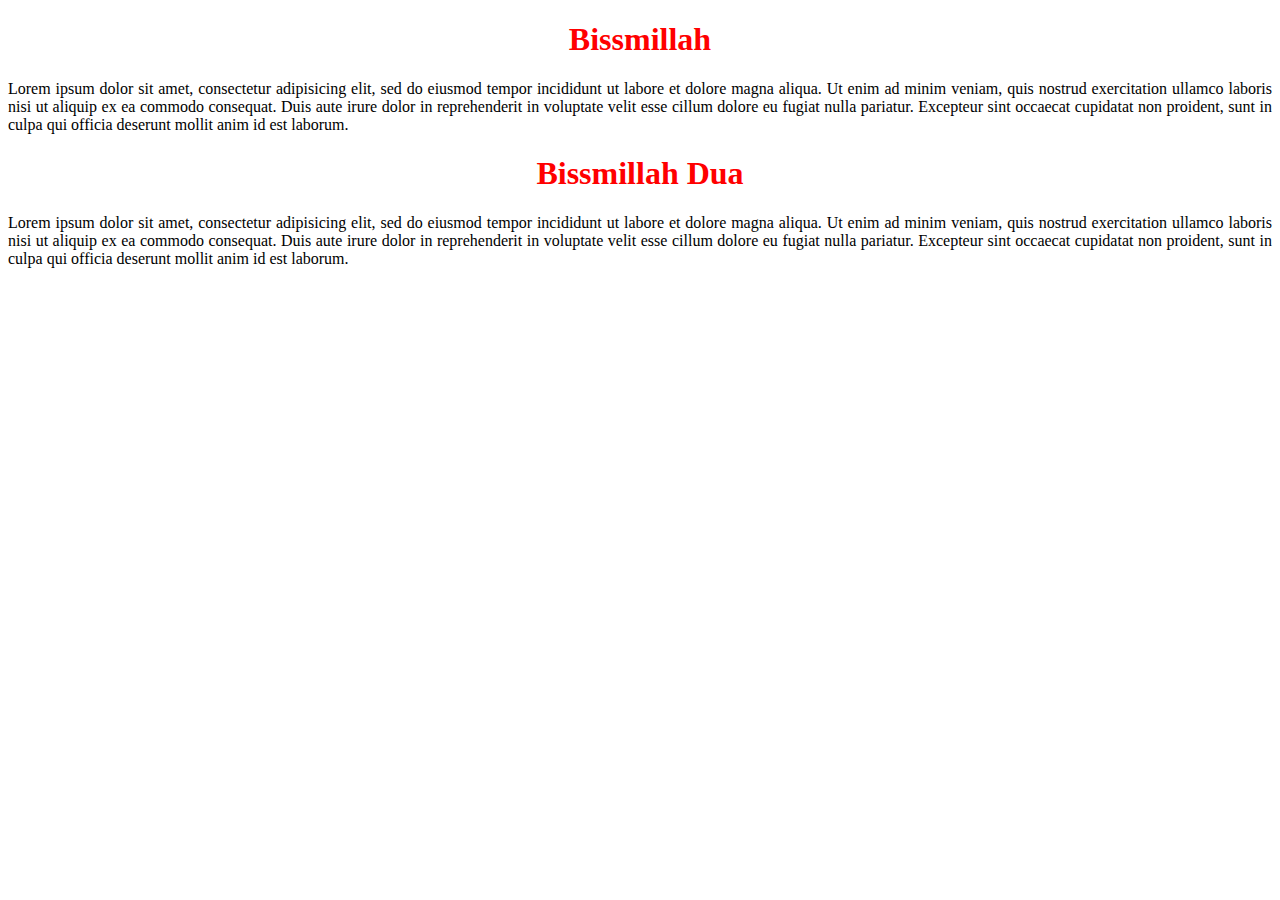
<file: belajar/index.html>
<!-- Tempat belajar HTML dan CSS -->

<!DOCTYPE html>
<html>
<head>
	<title>Belajar CSS</title>
	<link rel="stylesheet" href="belajarcss.css">
</head>
<body>

	<h1>Bissmillah</h1>

	<p>Lorem ipsum dolor sit amet, consectetur adipisicing elit, sed do eiusmod
	tempor incididunt ut labore et dolore magna aliqua. Ut enim ad minim veniam,
	quis nostrud exercitation ullamco laboris nisi ut aliquip ex ea commodo
	consequat. Duis aute irure dolor in reprehenderit in voluptate velit esse
	cillum dolore eu fugiat nulla pariatur. Excepteur sint occaecat cupidatat non
	proident, sunt in culpa qui officia deserunt mollit anim id est laborum.</p>

	<h1>Bissmillah Dua</h1>

	<p>Lorem ipsum dolor sit amet, consectetur adipisicing elit, sed do eiusmod
	tempor incididunt ut labore et dolore magna aliqua. Ut enim ad minim veniam,
	quis nostrud exercitation ullamco laboris nisi ut aliquip ex ea commodo
	consequat. Duis aute irure dolor in reprehenderit in voluptate velit esse
	cillum dolore eu fugiat nulla pariatur. Excepteur sint occaecat cupidatat non
	proident, sunt in culpa qui officia deserunt mollit anim id est laborum.</p>


</body>
</html>
</file>
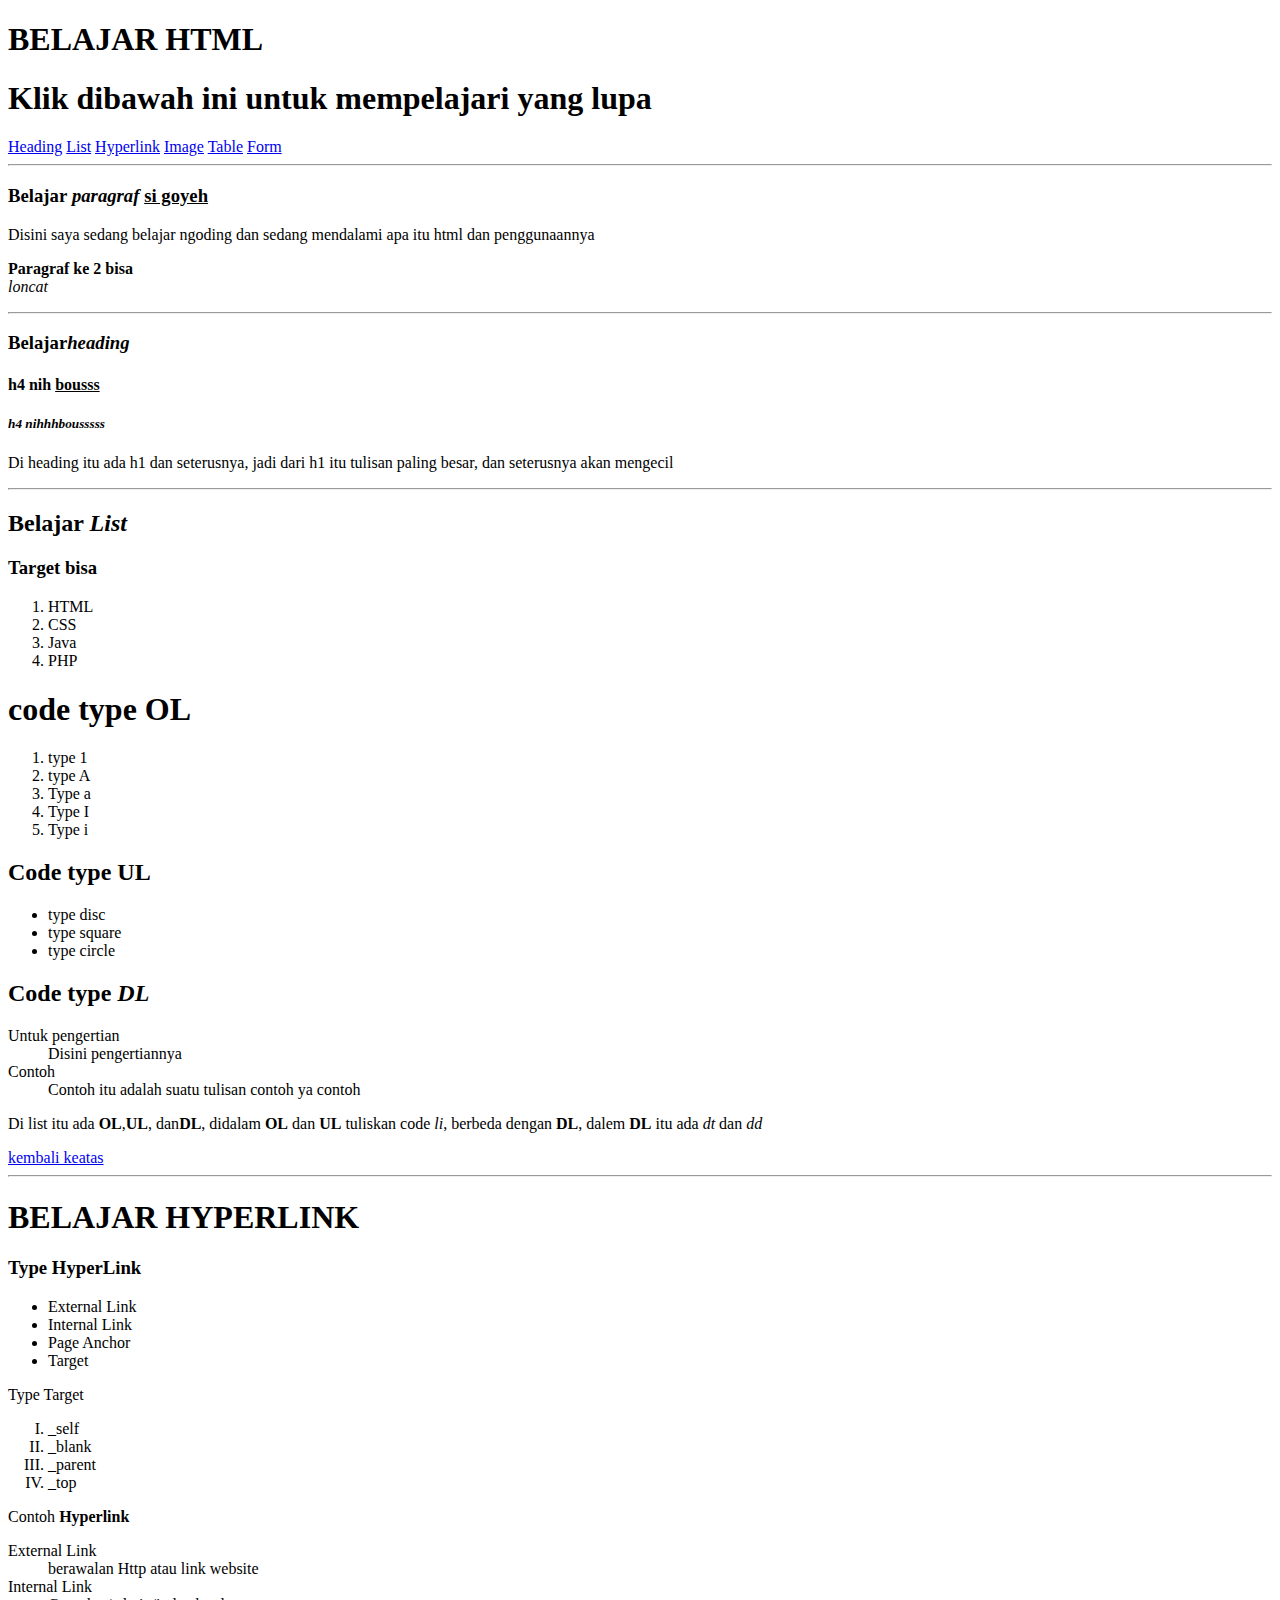
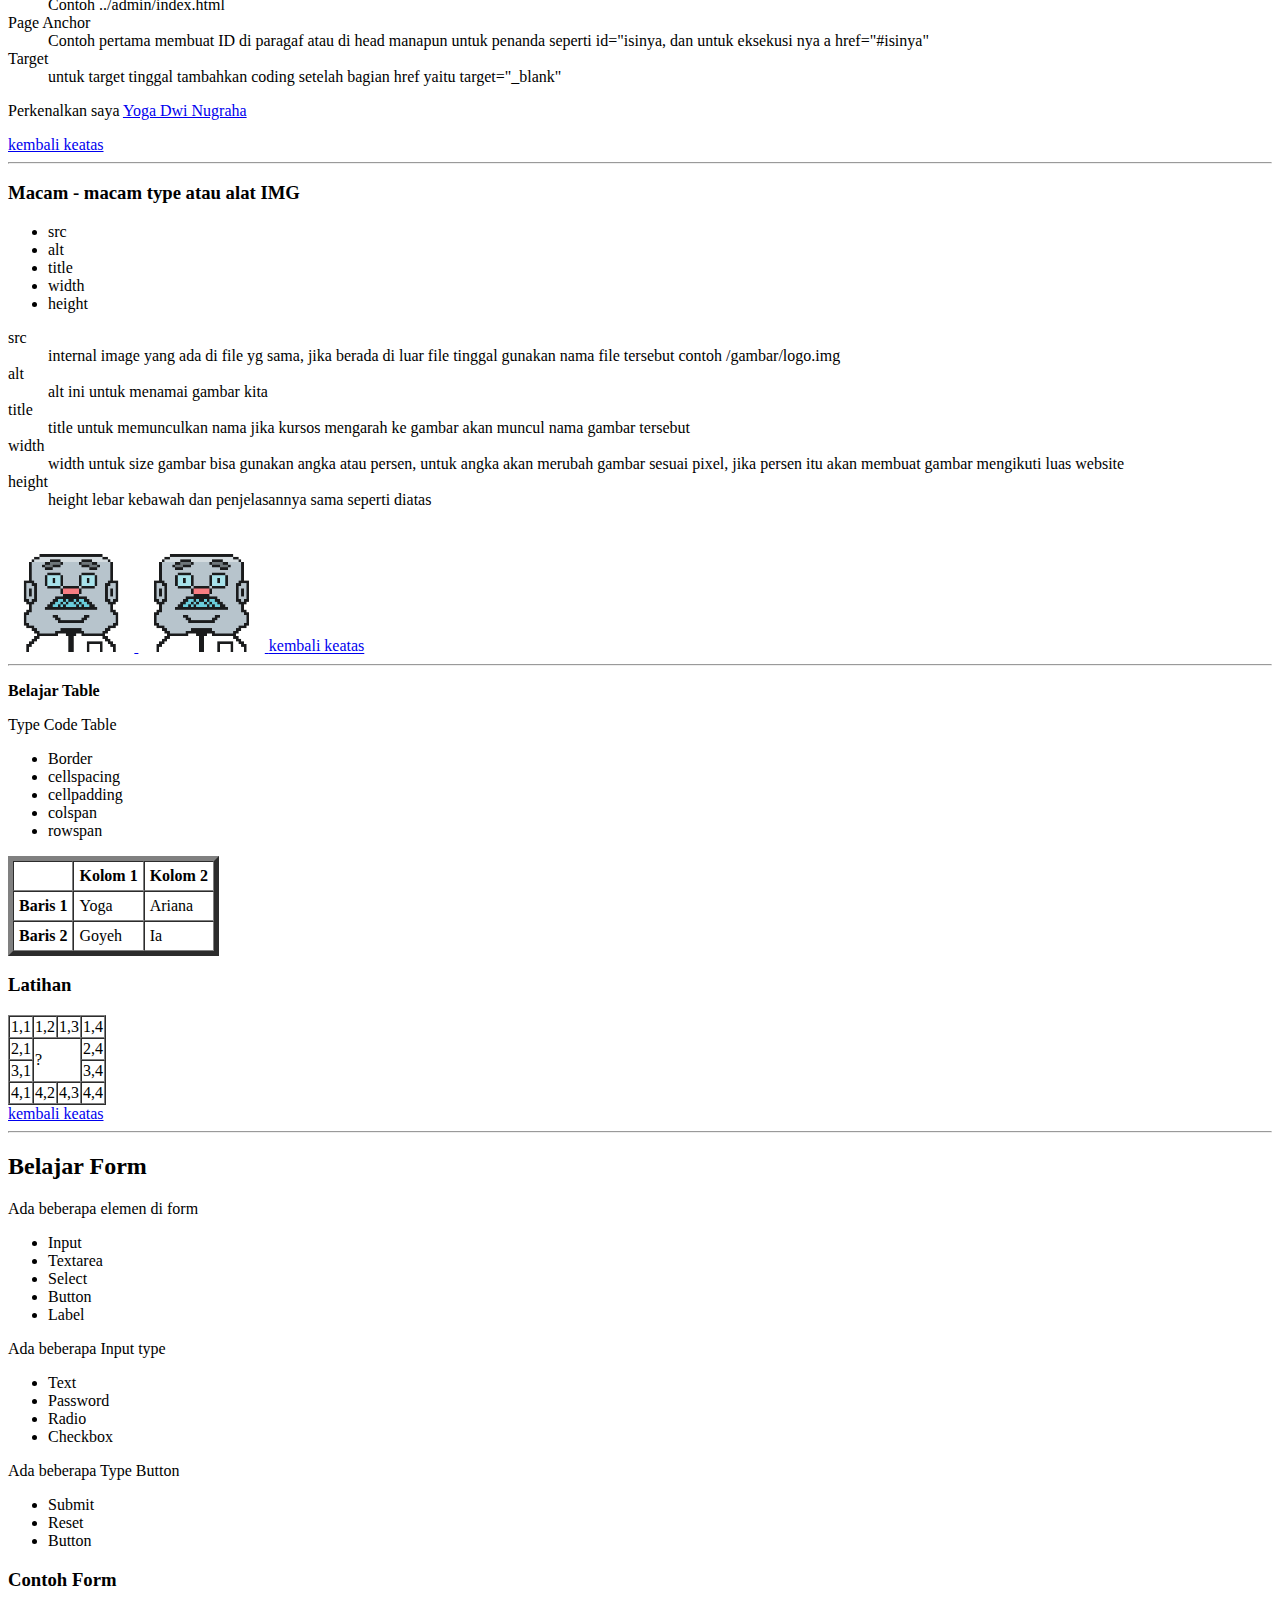
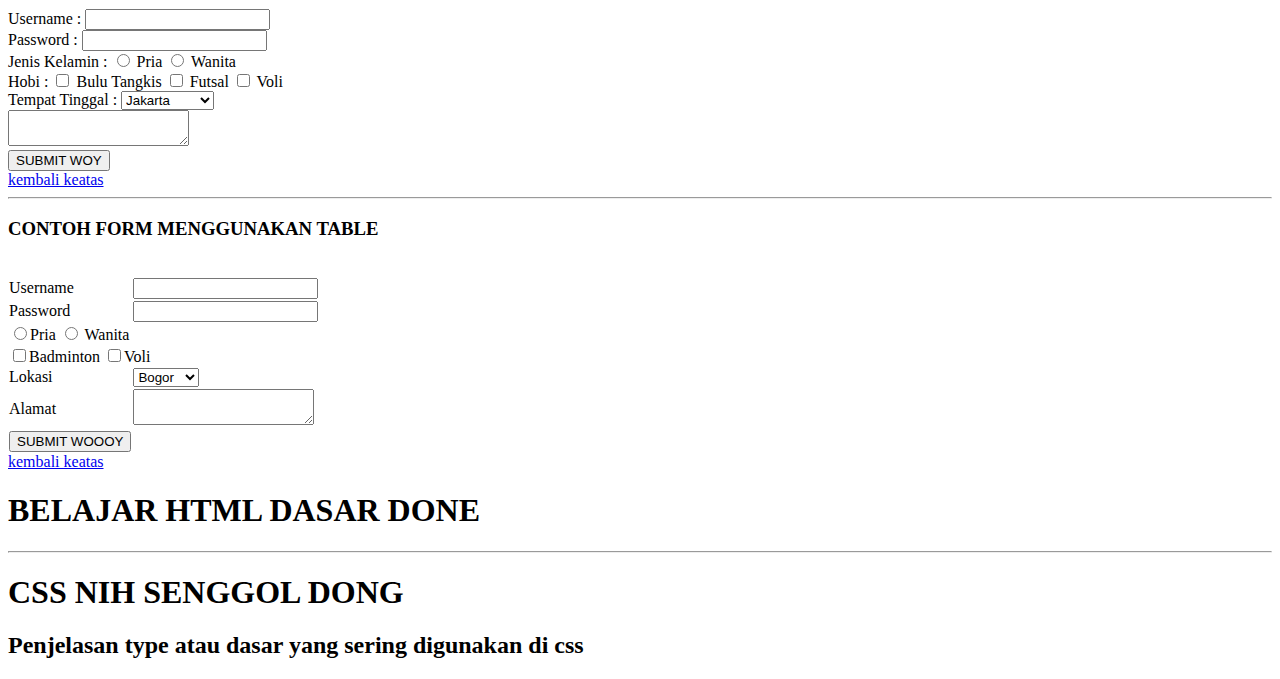
<file: belajar/belajarhtml.html>
<!DOCTYPE html>
<html>
<head>
	<title>belajar ngoding</title>
</head>

<!-- belajar paragraf -->
<body>
<h1 style="size: 1000">BELAJAR HTML</h1>
<h1 id="atas">Klik dibawah ini untuk mempelajari yang lupa</h1>

	
	<a href="#heading">Heading</a>
	<a href="#list">List</a>
	<a href="#hyperlink">Hyperlink</a>
	<a href="#image">Image</a>
	<a href="#table">Table</a>
	<a href="#form">Form</a>


<hr>
	<h3><b>Belajar</b> <i>paragraf</i> <u>si goyeh</u></h3>
	<p>Disini saya sedang belajar ngoding dan sedang mendalami apa itu html dan penggunaannya</p>
	<p><strong>Paragraf ke 2 bisa</strong> <br><em>loncat</em></p>
	<hr>
<!-- Belajar heading -->

	<h3 id="heading"><strong>Belajar</strong><em>heading</em></h3>
	<h4><b>h4 nih <u>bousss</u></b></h4>
	<h5><i>h4 nihhh</i><em>bousssss</em></h5>

	<p>Di heading itu ada h1 dan seterusnya, jadi dari h1 itu tulisan paling besar, dan seterusnya akan mengecil</p>
	<hr>
<!-- Belajar list -->
	<h2 id="list"><b>Belajar <em>List</em></b></h2>
	<h3>Target bisa</h3>
	<ol>
		<li>HTML</li>
		<li>CSS</li>
		<li>Java</li>
		<li>PHP</li>
	</ol>

	<h1>code type <b>OL</b></h1>
	<ol>
		<li>type 1</li>
		<li>type A</li>
		<li>Type a</li>
		<li>Type I</li>
		<li>Type i</li>
	</ol>

	<h2>Code type <strong>UL</strong></h2>
	<ul>
		<li>type disc</li>
		<li>type square</li>
		<li>type circle</li>
	</ul>

	<h2>Code type <i>DL</i></h2>
	<dl>
		<dt>Untuk pengertian</dt>
		<dd>Disini pengertiannya</dd>
		<dt>Contoh</dt>
		<dd>Contoh itu adalah suatu tulisan contoh ya contoh</dd>
	</dl>

	<p>Di list itu ada <b>OL</b>,<b>UL</b>, dan<b>DL</b>, didalam <b>OL</b> dan <b>UL</b> tuliskan code <i>li</i>, berbeda dengan <b>DL</b>, dalem <b>DL</b> itu ada <i>dt</i> dan <i>dd</i></p>
	<a href="#atas">kembali keatas</a>
	<hr>
<!-- Belajar hyperlink -->
	<h1 id="hyperlink">BELAJAR HYPERLINK</h1>

	<h3>Type <strong>HyperLink</strong></h3>
	<ul>
		<li>External Link</li>
		<li>Internal Link</li>
		<li>Page Anchor</li>
		<li>Target</li>
	</ul>
	<p>Type Target</p>
	<ol type="I">
		<li>_self</li>
		<li>_blank</li>
		<li>_parent</li>
		<li>_top</li>
	</ol>
	<p>Contoh <b>Hyperlink</b></p>
	<dl>
		<dt>External Link</dt>
		<dd>berawalan Http atau link website</dd>
		<dt>Internal Link</dt>
		<dd>Contoh ../admin/index.html</dd>
		<dt>Page Anchor</dt>
		<dd>Contoh pertama membuat ID di paragaf atau di head manapun untuk penanda seperti id="isinya, dan untuk eksekusi nya a href="#isinya"</dd>
		<dt>Target</dt>
		<dd>untuk target tinggal tambahkan coding setelah bagian href yaitu target="_blank"</dd>
	</dl>

	<p>Perkenalkan saya <a href="http://www.facebook.com/yoganugrahaaa">Yoga Dwi Nugraha</a></p>
	<a href="#atas">kembali keatas</a>
	<hr>
<!-- Disini saat menggunakan image bisa menggunakan img or png, laluuuuu masukan img klik tab akan muncul dan tulis nama gambar yang berada di satu file kalian tersebut
Jika ingin klik gambar dan muncul di suatu link kalian buat id di img kalian dan lalu sambungkan dengan hyperlink kalian -->
<h3 id="image">Macam - macam type atau alat IMG</h3>
	<ul>
		<li>src</li>
		<li>alt</li>
		<li>title</li>
		<li>width</li>
		<li>height</li>
	</ul>
	<dl>
		<dt>src</dt>
		<dd>internal image yang ada di file yg sama, jika berada di luar file tinggal gunakan nama file tersebut contoh /gambar/logo.img </dd>
		<dt>alt</dt>
		<dd>alt ini untuk menamai gambar kita</dd>
		<dt>title</dt>
		<dd>title untuk memunculkan nama jika kursos mengarah ke gambar akan muncul nama gambar tersebut</dd>
		<dt>width</dt>
		<dd>width untuk size gambar bisa gunakan angka atau persen, untuk angka akan merubah gambar sesuai pixel, jika persen itu akan membuat gambar mengikuti luas website</dd>
		<dt>height</dt>
		<dd>height lebar kebawah dan penjelasannya sama seperti diatas</dd>
	</dl>
	<a href="http://www.facebook.com/yoganugrahaaa" href="#logo">
		<img id="logo" src="logo.png" width="10%">

		<a href="http://www.facebook.com/yoganugrahaaa">
			<img src="logo.png" width="10%">
	</a>
	<a href="#atas">kembali keatas</a>
		<hr>

<!-- Belajar Table -->
<!-- Disini saya belajar membuat table ada code <table></table> <thead></thead> <tbody></tbody> <th></th> <tr></tr> <td></td>-->

	<p id="table"><strong>Belajar Table</strong></p>

	<p>Type Code Table</p>
	<ul>
		<li>Border</li>
		<li>cellspacing</li>
		<li>cellpadding</li>
		<li>colspan</li>
		<li>rowspan</li>
	</ul>

	<table border="5" cellspacing="0" cellpadding="5">
		<thead>
			<tr>
				<th></th>
				<th>Kolom 1</th>
				<th>Kolom 2</th>
			</tr>
		</thead>
		<tbody>
			<tr>
				<th>Baris 1</th>
				<td>Yoga</td>
				<td>Ariana</td>
			</tr>
			<tr>
				<th>Baris 2</th>
				<td>Goyeh</td>
				<td>Ia</td>
			</tr>
		</tbody>
	</table>

	<h3>Latihan</h3>

	<table border="1" cellspacing="0" cellpadding="">
		<tr>
			<td>1,1</td>
			<td>1,2</td>
			<td>1,3</td>
			<td>1,4</td>
		</tr>
		<tr>
			<td>2,1</td>
			<td rowspan="2" colspan="2">?</td>
			<td>2,4</td>
		</tr>
		<tr>
			<td>3,1</td>
			<td>3,4</td>
		</tr>
		<tr>
			<td>4,1</td>
			<td>4,2</td>
			<td>4,3</td>
			<td>4,4</td>
		</tr>
	</table>
	<a href="#atas">kembali keatas</a>
	<hr>
<!--BELAJAR FORM ikutin code agar tidak eror  -->
	<h2 id="form">Belajar Form</h2>
	<p>Ada beberapa elemen di form</p>
	<ul>
		<li>Input</li>
		<li>Textarea</li>
		<li>Select</li>
		<li>Button</li>
		<li>Label</li>
	</ul>
	<p>Ada beberapa Input type</p>
	<ul>
		<li>Text</li>
		<li>Password</li>
		<li>Radio</li>
		<li>Checkbox</li>
	</ul>
	<p>Ada beberapa Type Button</p>
	<ul>
		<li>Submit</li>
		<li>Reset</li>
		<li>Button</li>
	</ul>
<h3>Contoh Form</h3>
	<form>
		<label for="Username">Username :</label>
		<input type="Text" id="Username">
		<br>
		<label for="Password">Password :</label>
		<input type="Password" id="Password">
		<br>
		<label>Jenis Kelamin :</label>
		<input type="Radio" name="Jenis Kelamin" id="Pria"> <label for="Pria">Pria</label>
			<input type="Radio" name="Jenis Kelamin" id="Wanita"> <label for="Wanita">Wanita</label>
		<br>
		<label>Hobi :</label>
		<input type="Checkbox" name="Hobi"> <label>Bulu Tangkis</label>
		<input type="Checkbox" name="Hobi"> <label>Futsal</label>
		<input type="Checkbox" name="Hobi"> <label>Voli</label>
		<br>	
		<label>Tempat Tinggal :</label>
		<select>
			<option>Jakarta</option>
			<option>Bogor</option>
			<option>Depok</option>
			<option>Tanggerang</option>
			<option>Bekasi</option>
		</select>
		<br>
		<textarea></textarea>
		<br>
		<button type="Submit">
			SUBMIT WOY
		</button>
	</form>
<a href="#atas">kembali keatas</a>
<hr>
<h3>CONTOH FORM MENGGUNAKAN TABLE</h3>
<br>
	<form>
		<table border="0" cellspacing="0" cellpadding="">
			<tr>
				<td>Username</td>
				<td><input type="Text"></td>
			</tr>
			<tr>
				<td>Password</td>
				<td><input type="Password"></td>
			</tr>
			<tr>
				<td colspan="2"><input type="Radio" name="Jenis Kelamin">Pria <input type="Radio" name="Jenis Kelamin"> Wanita</td>
				
			</tr>
			<tr>
				<td colspan="2"><input type="Checkbox">Badminton <input type="Checkbox">Voli</td>
			</tr>
			<tr>
				<td>Lokasi</td>
				<td><select>
					<option>Bogor</option>
					<option>Depok</option>
					<option>Jakarta</option>
				</select></td>
			</tr>
			<tr>
				<td>Alamat</td>
				<td><textarea></textarea></td>
			</tr>
			<tr>
				<td><button type="Submit">SUBMIT WOOOY</button></td>
			</tr>
		</table>
	</form>
	<a href="#atas">kembali keatas</a>
<h1><strong>BELAJAR HTML DASAR DONE</strong></h1>
<hr>
<h1>CSS NIH SENGGOL DONG</h1>

<h2>Penjelasan type atau dasar yang sering digunakan di css</h2>





</body>
</html>
</file>
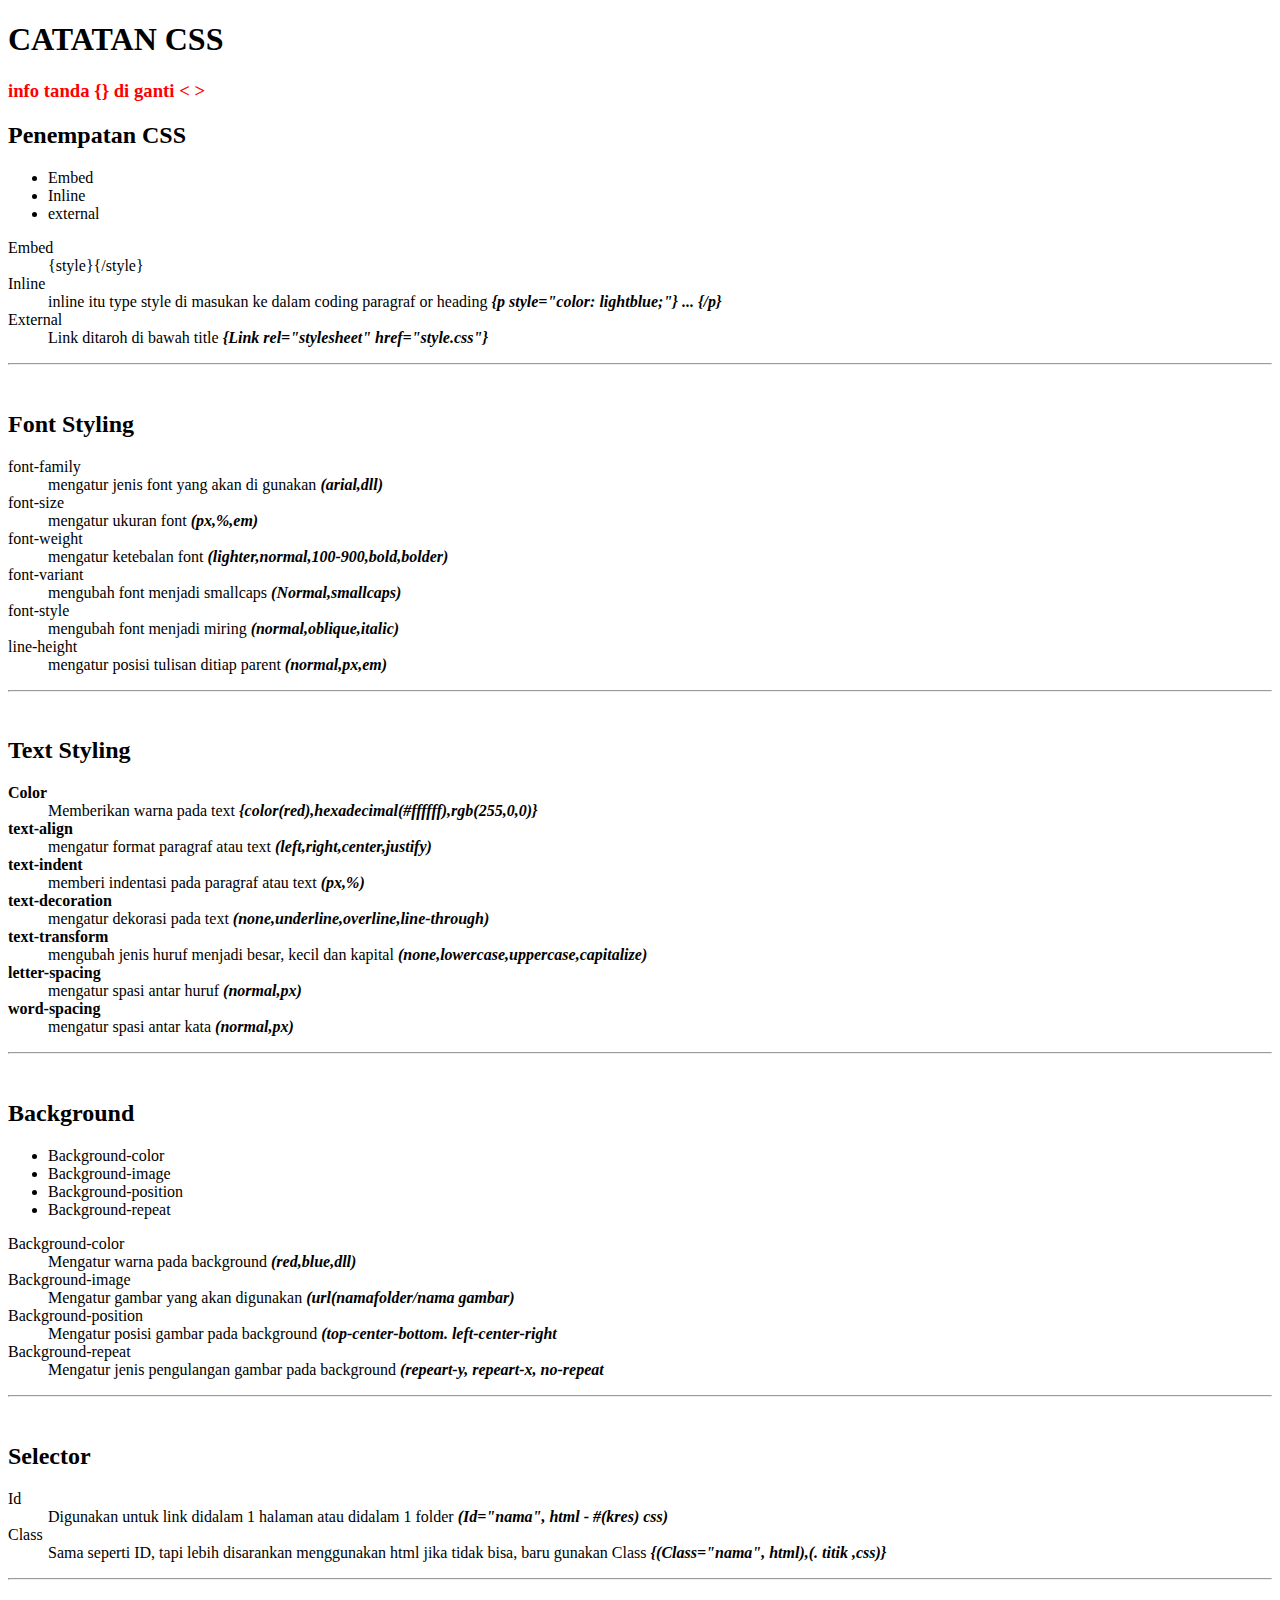
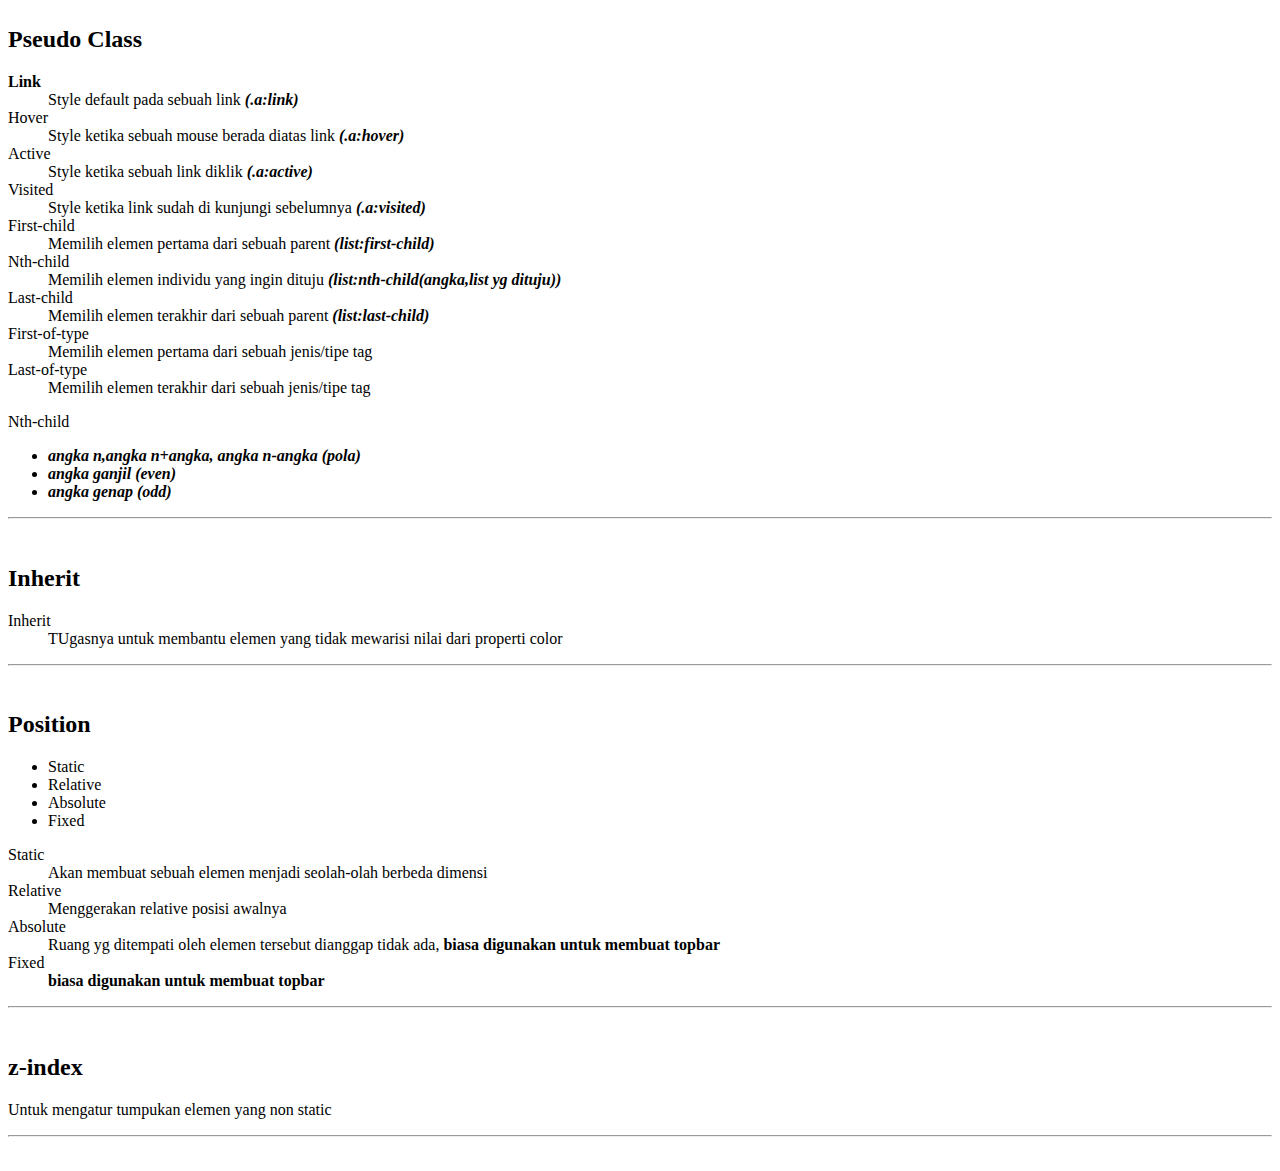
<file: belajar/catatancss.html>
<!DOCTYPE html>
<html>
<head>
	<title>Catatan CSS</title>
</head>
<body>

	<h1>CATATAN CSS</h1>

<h3 style="color: red">info tanda {} di ganti < ></h3>
	<h2>Penempatan CSS</h2>
	<ul>
		<li>Embed</li>
		<li>Inline</li>
		<li>external</li>
	</ul>
	<dl>
		<dt>Embed</dt>
		<dd>{style}{/style}</dd>
		<dt>Inline</dt>
		<dd>inline itu type style di masukan ke dalam coding paragraf or heading <b><i>{p style="color: lightblue;"} ... {/p}</i></b></dd>
		<dt>External</dt>
		<dd>Link ditaroh di bawah title <b><i>{Link rel="stylesheet" href="style.css"}</i></b></dd>
	</dl>
	<hr>
	<br>

	<h2>Font Styling</h2>

	<dl>
		<dt>font-family</dt>
		<dd>mengatur jenis font yang akan di gunakan <b><i>(arial,dll)</i></b></dd>
		<dt>font-size</dt>
		<dd>mengatur ukuran font  <b><i>(px,%,em)</i></b></dd>
		<dt>font-weight</dt>
		<dd>mengatur ketebalan font  <b><i>(lighter,normal,100-900,bold,bolder)</i></b></dd>
		<dt>font-variant</dt>
		<dd>mengubah font menjadi smallcaps  <b><i>(Normal,smallcaps)</i></b></dd>
		<dt>font-style</dt>
		<dd>mengubah font menjadi miring <b><i>(normal,oblique,italic)</i></b></dd>
		<dt>line-height</dt>
		<dd>mengatur posisi tulisan ditiap parent  <b><i>(normal,px,em)</i></b></dd>
	</dl>
	<hr>
	<br>

	<h2>Text Styling</h2>

	<dl>
		<dt><b>Color</b></dt>
		<dd>Memberikan warna pada text <b><i>{color(red),hexadecimal(#ffffff),rgb(255,0,0)}</i></b></dd>
		<dt><b>text-align</b></dt>
		<dd>mengatur format paragraf atau text <b><i>(left,right,center,justify)</i></b></dd>
		<dt><b>text-indent</b></dt>
		<dd>memberi indentasi pada paragraf atau text <b><i>(px,%)</i></b></dd>
		<dt><b>text-decoration</b></dt>
		<dd>mengatur dekorasi pada text <b><i>(none,underline,overline,line-through)</i></b></dd>
		<dt><b>text-transform</b></dt>
		<dd>mengubah jenis huruf menjadi besar, kecil dan kapital <b><i>(none,lowercase,uppercase,capitalize)</i></b></dd>
		<dt><b>letter-spacing</b></dt>
		<dd>mengatur spasi antar huruf <b><i>(normal,px)</i></b></dd>
		<dt><b>word-spacing</b></dt>
		<dd>mengatur spasi antar kata <b><i>(normal,px)</i></b></dd>
	</dl>
	<hr>
	<br>

	<h2>Background</h2>

	<ul>
		<li>Background-color</li>
		<li>Background-image</li>
		<li>Background-position</li>
		<li>Background-repeat</li>
	</ul>

	<dl>
		<dt>Background-color</dt>
		<dd>Mengatur warna pada background <b><i>(red,blue,dll)</i></b></dd>
		<dt>Background-image</dt>
		<dd>Mengatur gambar yang akan digunakan <b><i>(url(namafolder/nama gambar)</i></b></dd>
		<dt>Background-position</dt>
		<dd>Mengatur posisi gambar pada background <b><i>(top-center-bottom. left-center-right</i></b></dd>
		<dt>Background-repeat</dt>
		<dd>Mengatur jenis pengulangan gambar pada background <b><i>(repeart-y, repeart-x, no-repeat</i></b></dd>
	</dl>
	<hr>
	<br>

	<h2>Selector</h2>

	<dl>
		<dt>Id</dt>
		<dd>Digunakan untuk link didalam 1 halaman atau didalam 1 folder <b><i>(Id="nama", html - #(kres) css)<i><b></b></i></i></b></dd>
		<dt>Class</dt>
		<dd>Sama seperti ID, tapi lebih disarankan menggunakan html jika tidak bisa, baru gunakan Class <b><i>{(Class="nama", html),(. titik ,css)}</i></b></dd>
	</dl>
	<hr>
	<br>

	<h2>Pseudo Class</h2>

	<dl>
		<dt><b>Link</b></dt>
		<dd>Style default pada sebuah link <b><i>(.a:link)</i></b></dd>
		<dt>Hover</dt>
		<dd>Style ketika sebuah mouse berada diatas link <b><i>(.a:hover)</i></b></dd>
		<dt>Active</dt>
		<dd>Style ketika sebuah link diklik <b><i>(.a:active)</i></b></dd>
		<dt>Visited</dt>
		<dd>Style ketika link sudah di kunjungi sebelumnya <b><i>(.a:visited)</i></b></dd>
		<dt>First-child</dt>
		<dd>Memilih elemen pertama dari sebuah parent <b><i>(list:first-child)</i></b></dd>
		<dt>Nth-child</dt>
		<dd>Memilih elemen individu yang ingin dituju <b><i>(list:nth-child(angka,list yg dituju))</i></b></dd>
		<dt>Last-child</dt>
		<dd>Memilih elemen terakhir dari sebuah parent <b><i>(list:last-child)</i></b></dd>
		<dt>First-of-type</dt>
		<dd>Memilih elemen pertama dari sebuah jenis/tipe tag</dd>
		<dt>Last-of-type</dt>
		<dd>Memilih elemen terakhir dari sebuah jenis/tipe tag</dd>
	</dl>
	<p>Nth-child</p>
	<ul>
		<li><b><i>angka n,angka n+angka, angka n-angka (pola)</i></b></li>
		<li><b><i>angka ganjil (even)</i></b></li>
		<li><b><i>angka genap (odd)</i></b></li>
	</ul>
	<hr>
	<br>
	<h2>Inherit</h2>
	<dl>
		<dt>Inherit</dt>
		<dd>TUgasnya untuk membantu elemen yang tidak mewarisi nilai dari properti color</dd>
	</dl>
	<hr>
	<br>

	<h2>Position</h2>
	<ul>
		<li>Static</li>
		<li>Relative</li>
		<li>Absolute</li>
		<li>Fixed</li>
	</ul>
	<dl>
		<dt>Static</dt>
		<dd>Akan membuat sebuah elemen menjadi seolah-olah berbeda dimensi</dd>
		<dt>Relative</dt>
		<dd>Menggerakan relative posisi awalnya</dd>
		<dt>Absolute</dt>
		<dd>Ruang yg ditempati oleh elemen tersebut dianggap tidak ada, <b>biasa digunakan untuk membuat topbar </b></dd>
		<dt>Fixed</dt>
		<dd> <b>biasa digunakan untuk membuat topbar </b></dd>
	</dl>
	<hr>
	<br>

	<h2>z-index</h2>
	<p>Untuk mengatur tumpukan elemen yang non static</p>
	<hr>
	<br>
	
</body>
</html>
</file>
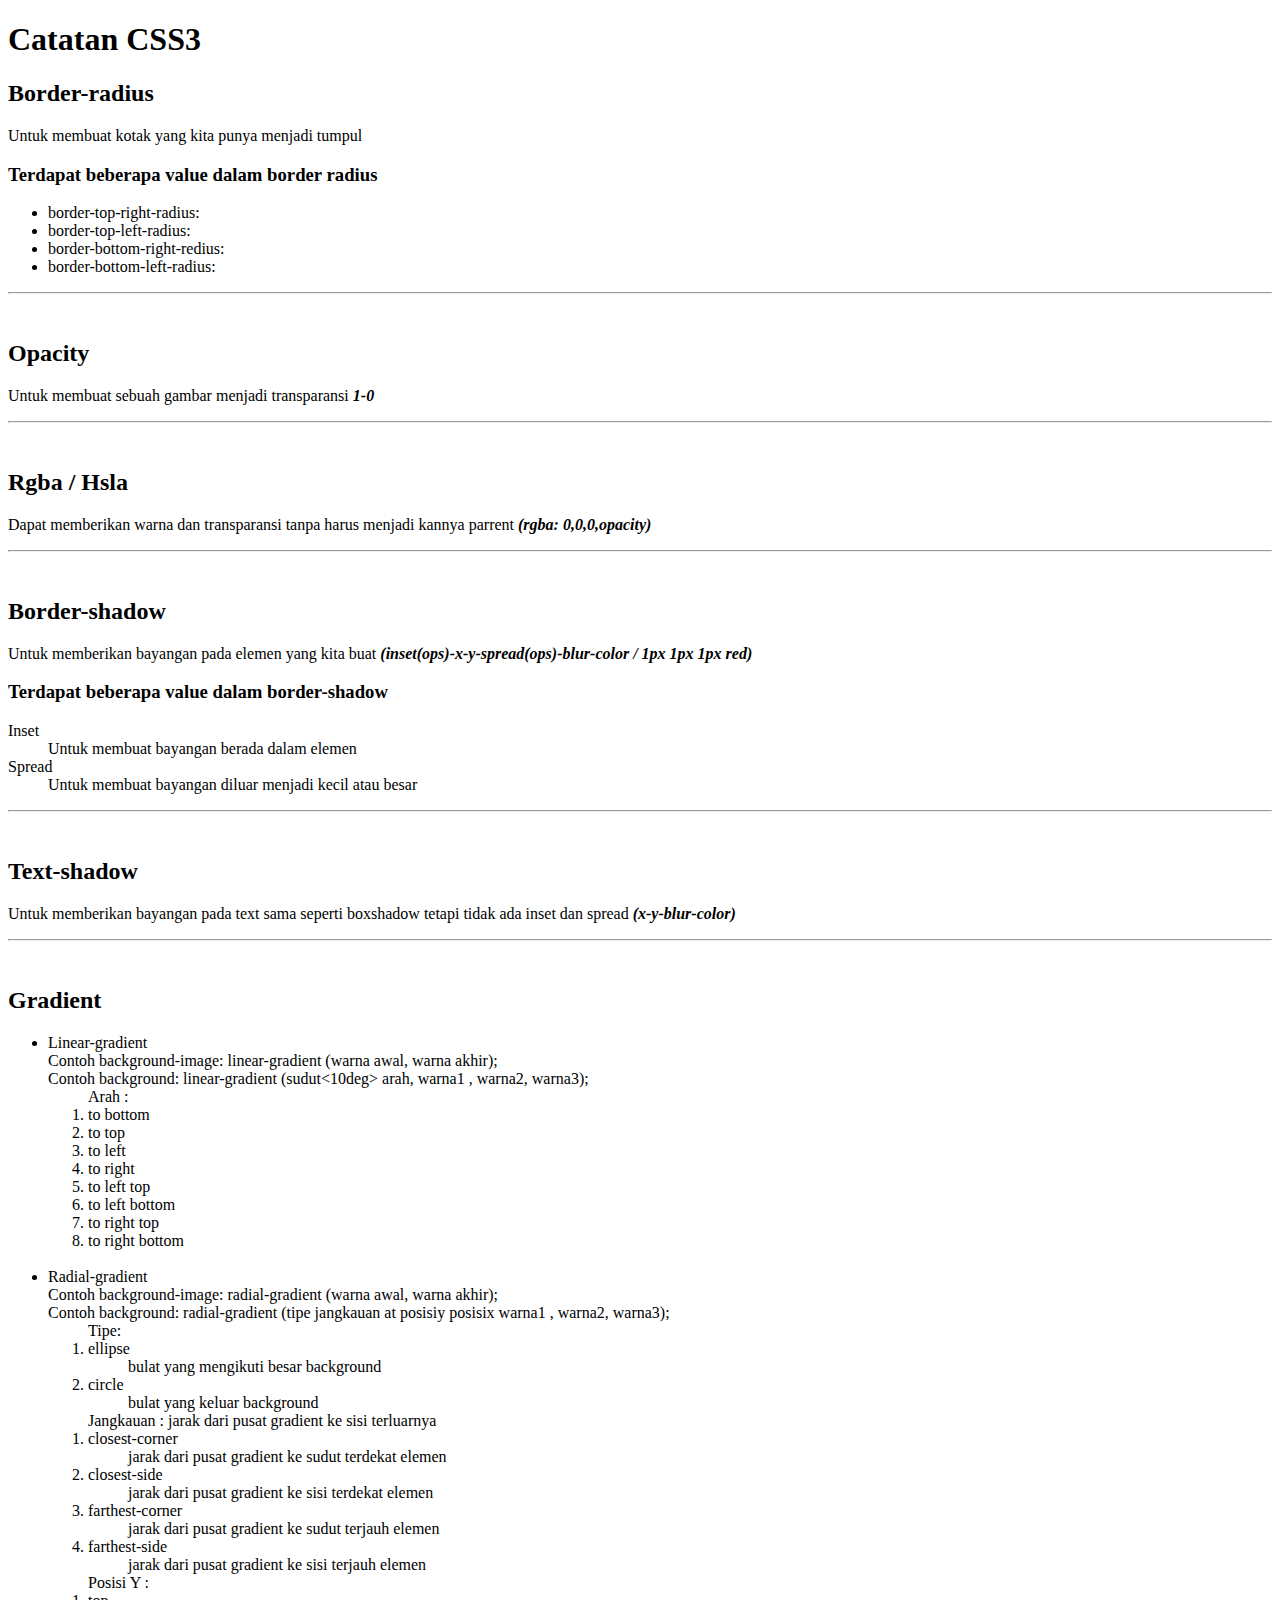
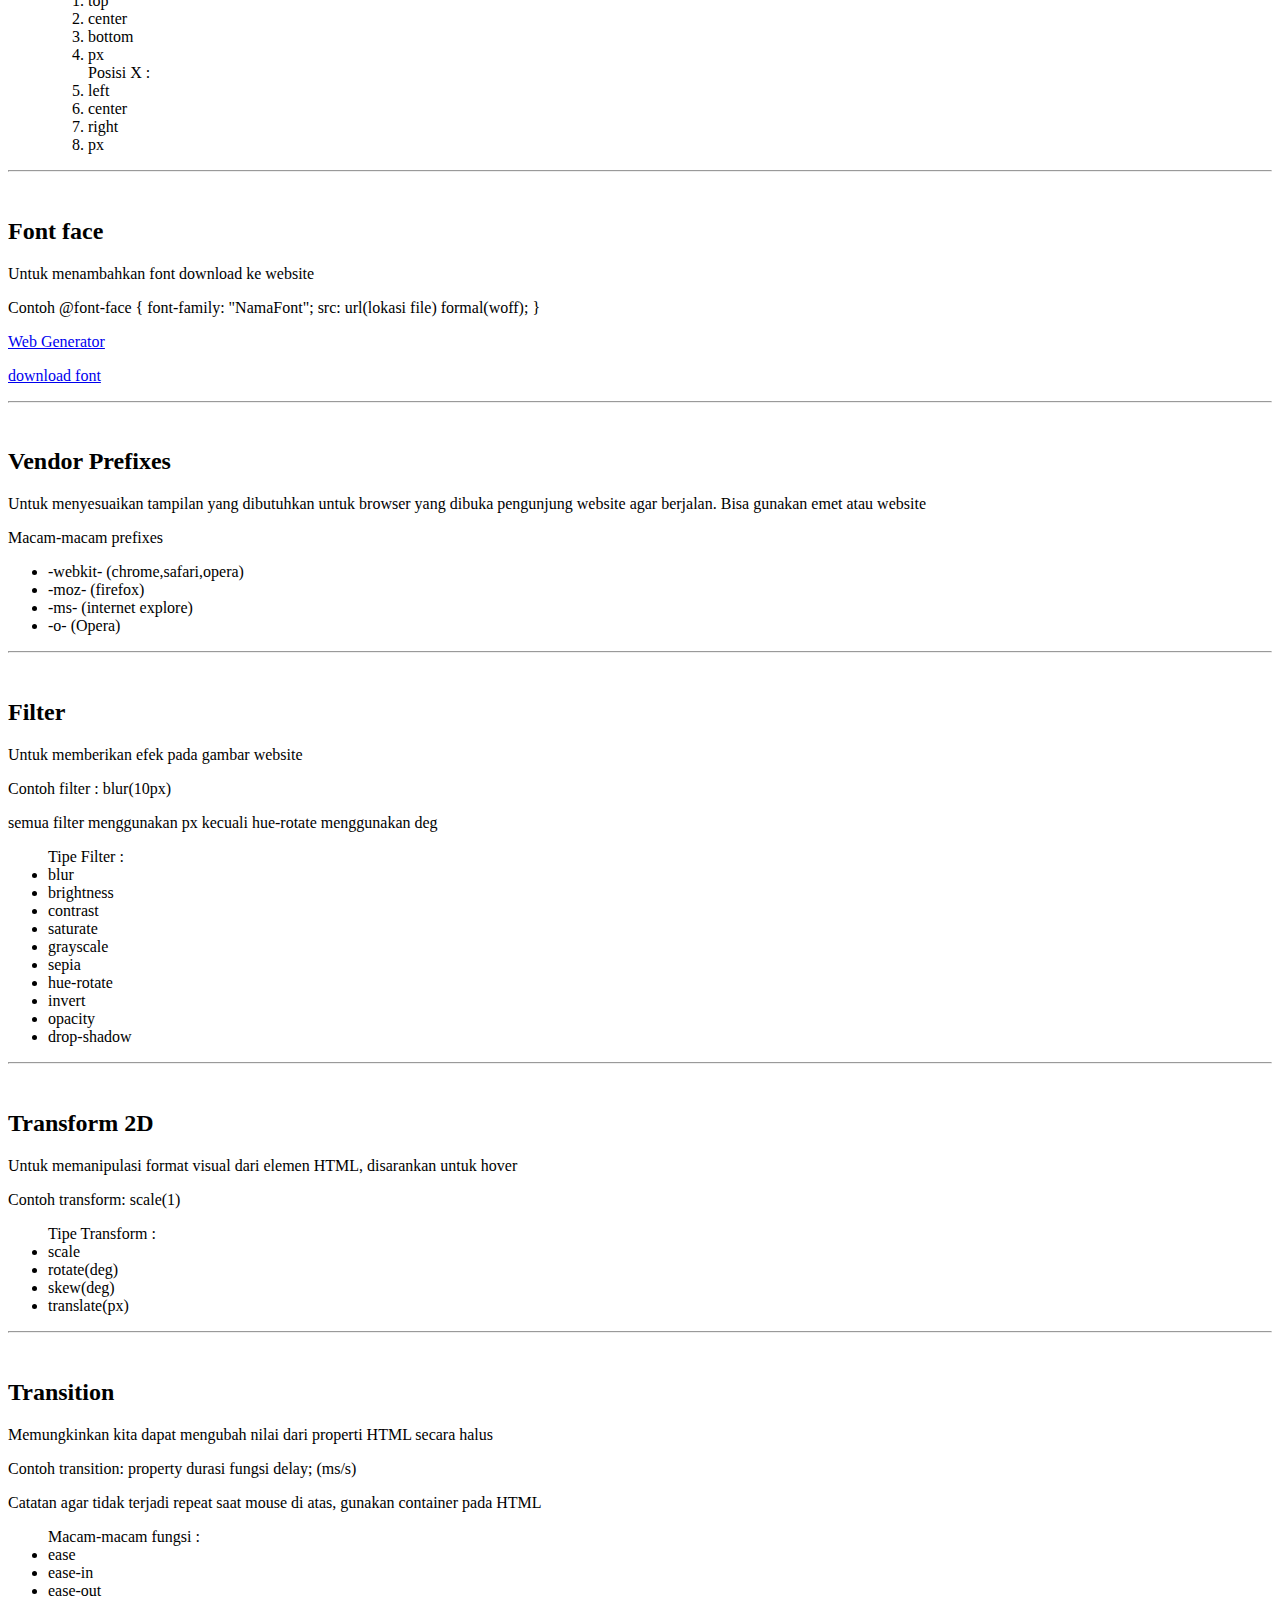
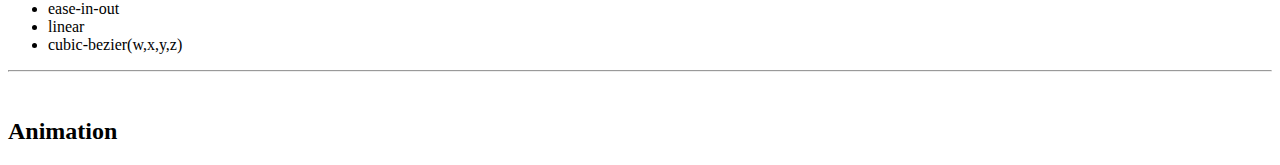
<file: belajar/catatancss3.html>
<!DOCTYPE html>
<html>
<head>
	<title> CSS3</title>
</head>
<body>

	<h1>Catatan CSS3</h1>

	<h2>Border-radius</h2>
	<p>Untuk membuat kotak yang kita punya menjadi tumpul</p>
	
	<h3>Terdapat beberapa value dalam border radius</h3>
	<ul>
		<li>border-top-right-radius:</li>
		<li>border-top-left-radius:</li>
		<li>border-bottom-right-redius:</li>
		<li>border-bottom-left-radius:</li>
	</ul>
	<hr>
	<br>

	<h2>Opacity</h2>
	<p>Untuk membuat sebuah gambar menjadi transparansi <b><i>1-0</i></b></p>
	<hr>
	<br>

	<h2>Rgba / Hsla</h2>
	<p>Dapat memberikan warna dan transparansi tanpa harus menjadi kannya parrent <b><i>(rgba: 0,0,0,opacity)</i></b></p>
	<hr>
	<br>

	<h2>Border-shadow</h2>
	<p>Untuk memberikan bayangan pada elemen yang kita buat <b><i>(inset(ops)-x-y-spread(ops)-blur-color / 1px 1px 1px red)</i></b></p>
	<h3>Terdapat beberapa value dalam border-shadow</h3>
	<dl>
		<dt>Inset</dt>
		<dd>Untuk membuat bayangan berada dalam elemen</dd>
		<dt>Spread</dt>
		<dd>Untuk membuat bayangan diluar menjadi kecil atau besar</dd>
	</dl>
	<hr>
	<br>

	<h2>Text-shadow</h2>
	<p>Untuk memberikan bayangan pada text sama seperti boxshadow tetapi tidak ada inset dan spread <b><i>(x-y-blur-color)</i></b></p>
	<hr>
	<br>

	<h2>Gradient</h2>
	<ul>
		<li>Linear-gradient</li>
			<dt>Contoh background-image: linear-gradient (warna awal, warna akhir); </dt>
			<dt>Contoh background: linear-gradient (sudut<10deg> arah, warna1 , warna2, warna3);</dt>
				<ol>
					<span>Arah :</span>
					<li>to bottom</li>
					<li>to top</li>
					<li>to left</li>
					<li>to right</li>
					<li>to left top</li>
					<li>to left bottom</li>
					<li>to right top</li>
					<li>to right bottom</li>
				</ol>
				<br>
		<li>Radial-gradient</li>
			<dt>Contoh background-image: radial-gradient (warna awal, warna akhir); </dt>
			<dt>Contoh background: radial-gradient (tipe jangkauan at posisiy posisix warna1 , warna2, warna3);</dt>
			<ol>
				Tipe:
				<li>ellipse</li>
				<dd>bulat yang mengikuti besar background</dd>
				<li>circle</li>
				<dd>bulat yang keluar background</dd>
			</ol>
			<ol>
				Jangkauan : jarak dari pusat gradient ke sisi terluarnya
				<li>closest-corner</li>
				<dd>jarak dari pusat gradient ke sudut terdekat elemen</dd>
				<li>closest-side</li>
				<dd>jarak dari pusat gradient ke sisi terdekat elemen</dd>
				<li>farthest-corner</li>
				<dd>jarak dari pusat gradient ke sudut terjauh elemen</dd>
				<li>farthest-side</li>
				<dd>jarak dari pusat gradient ke sisi terjauh elemen</dd>
			</ol>
			<ol>
				Posisi Y :
				<li>top</li>
				<li>center</li>
				<li>bottom</li>
				<li>px</li>
				Posisi X :
				<li>left</li>
				<li>center</li>
				<li>right</li>
				<li>px</li>
			</ol>
	</ul>
	<hr>
	<br>

	<h2>Font face</h2>
	<p>Untuk menambahkan font download ke website</p>
	<p>Contoh @font-face { font-family: "NamaFont"; src: url(lokasi file) formal(woff); }</p>
	<p><a href="https://www.fontsquirrel.com/tools/webfont-generator">Web Generator</a></p>
	<p><a href="https://www.fontsquirrel.com/fonts/list/hot">download font</a></p>
	<hr>
	<br>

	<h2>Vendor Prefixes</h2>
	<p>Untuk menyesuaikan tampilan yang dibutuhkan untuk browser yang dibuka pengunjung website agar berjalan. Bisa gunakan emet atau website</p>
	<dt>Macam-macam prefixes</dt>
	<ul>
		<li>-webkit- (chrome,safari,opera)</li>
		<li>-moz- (firefox)</li>
		<li>-ms- (internet explore)</li>
		<li>-o- (Opera)</li>
	</ul>
	<hr>
	<br>

	<h2>Filter</h2>
	<p>Untuk memberikan efek pada gambar website</p>
	<p>Contoh filter : blur(10px)</p>
	<p>semua filter menggunakan px kecuali hue-rotate menggunakan deg</p>
	<ul>
		Tipe Filter :
		<li>blur</li>
		<li>brightness</li>
		<li>contrast</li>
		<li>saturate</li>
		<li>grayscale</li>
		<li>sepia</li>
		<li>hue-rotate</li>
		<li>invert</li>
		<li>opacity</li>
		<li>drop-shadow</li>
	</ul>	
	<hr>
	<br>

	<h2>Transform 2D</h2>
	<p>Untuk memanipulasi format visual dari elemen HTML, disarankan untuk hover</p>
	<p>Contoh transform: scale(1)</p>
	<ul>
		Tipe Transform :
		<li>scale</li>
		<li>rotate(deg)</li>
		<li>skew(deg)</li>
		<li>translate(px)</li>
	</ul>
	<hr>
	<br>

	<h2>Transition</h2>
	<p>Memungkinkan kita dapat mengubah nilai dari properti HTML secara halus</p>
	<p>Contoh transition: property durasi fungsi delay; (ms/s)</p>
	<p>Catatan agar tidak terjadi repeat saat mouse di atas, gunakan container pada HTML</p>
	<ul>
		Macam-macam fungsi :
		<li>ease</li>
		<li>ease-in</li>
		<li>ease-out</li>
		<li>ease-in-out</li>
		<li>linear</li>
		<li>cubic-bezier(w,x,y,z)</li>
	</ul>
	<hr>
	<br>

	<h2>Animation</h2>
	

</body>
</html>
</file>
<file: belajar/belajarcss.css>
/*Okeeeeeee kita akan belajar CSS
DI css itu ada 3 element yaitu
Selector - Property - Value

website untuk http://developer.mozilla.org/en-US/docs/Web/Css/Reference
dan http://css-tricks.com/almanac
*/

h1 {
	font-family: cursive;
	font-size: 100;
	text-align: center;
	color: red;
}

p {
	font-family: cursive;
	text-align: justify;
	text-indent: px;
}

update
</file>
